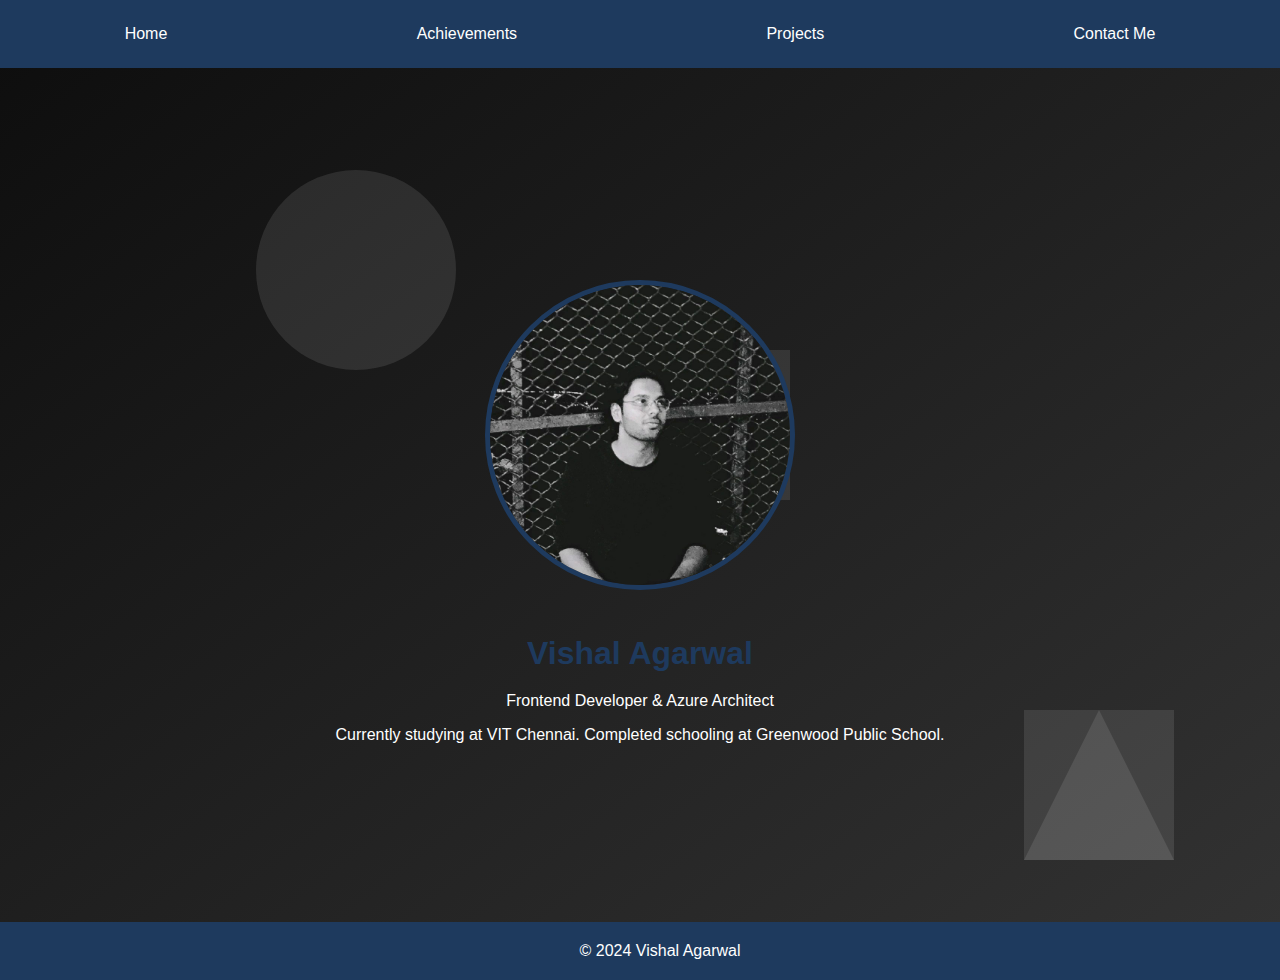
<file: index.html>
<!DOCTYPE html>
<html lang="en">
<head>
<meta charset="UTF-8">
<meta name="viewport" content="width=device-width, initial-scale=1.0">
<title>Vishal Agarwal - Home</title>
<link rel="stylesheet" href="styles.css">
</head>
<body>

<header>
<nav>
<a href="index.html">Home</a>
<a href="achievements.html">Achievements</a>
<a href="projects.html">Projects</a>
<a href="contact.html">Contact Me</a> <!-- Updated navigation text -->
</nav>
</header>

<main>
<section id="home">
<img src="1718488229256.jpeg" alt="Vishal Agarwal" class="profile-pic">
<h1>Vishal Agarwal</h1>
<p>Frontend Developer & Azure Architect</p>
<p>Currently studying at VIT Chennai. Completed schooling at Greenwood Public School.</p>
</section>
</main>

<footer>
<p>&copy; 2024 Vishal Agarwal</p>
</footer>

<div class="background-animations">
    <div class="circle"></div>
    <div class="square"></div>
    <div class="triangle"></div>
</div>

</body>
</html>
</file>
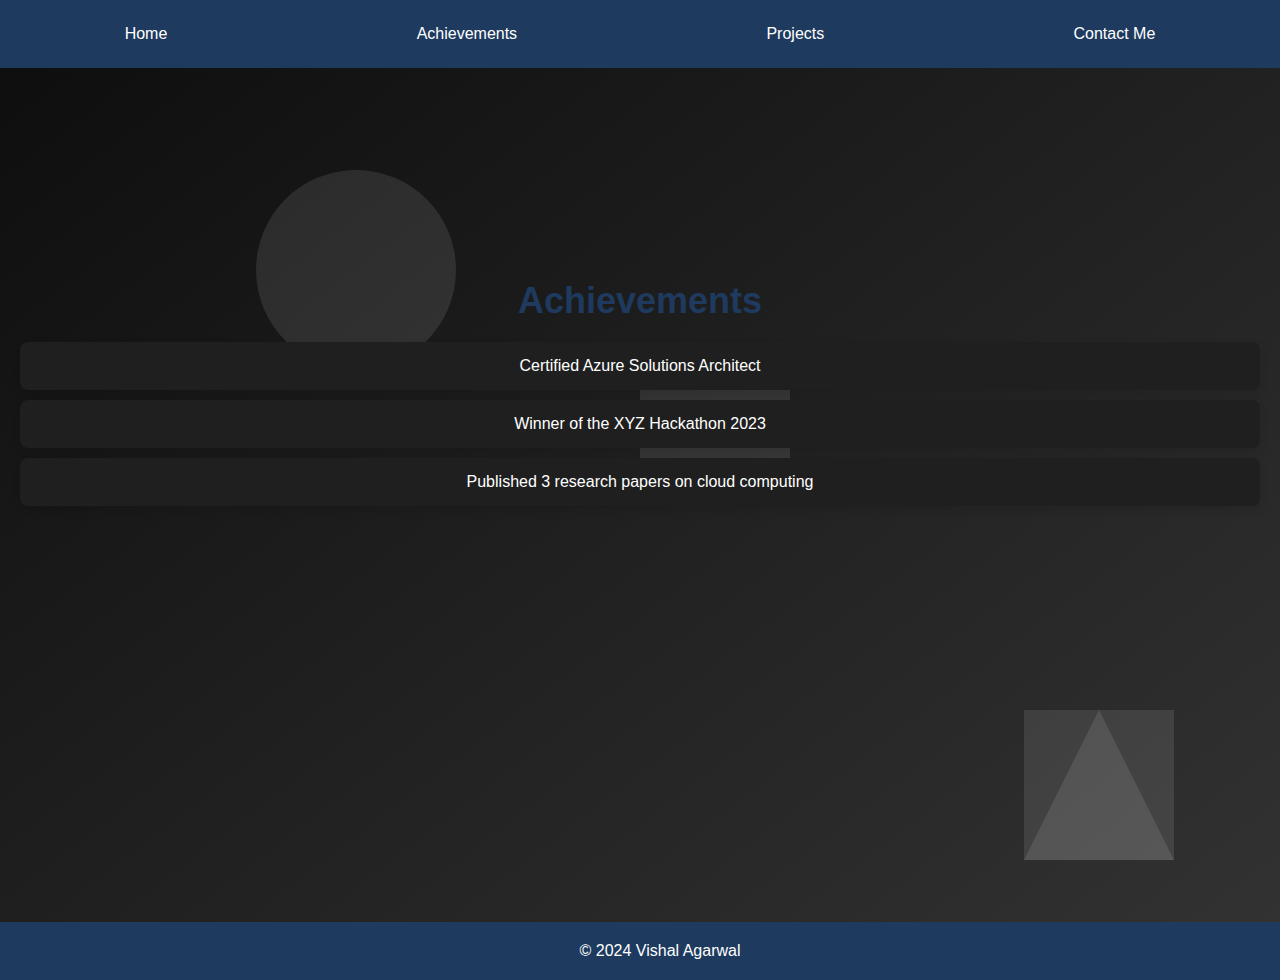
<file: achievements.html>
<!DOCTYPE html>
<html lang="en">
<head>
<meta charset="UTF-8">
<meta name="viewport" content="width=device-width, initial-scale=1.0">
<title>Vishal Agarwal - Achievements</title>
<link rel="stylesheet" href="styles.css">
</head>
<body>

<header>
<nav>
<a href="index.html">Home</a>
<a href="achievements.html">Achievements</a>
<a href="projects.html">Projects</a>
<a href="contact.html">Contact Me</a> <!-- Updated navigation text -->
</nav>
</header>

<main>
<section id="achievements">
<h2 style="font-size: 36px;">Achievements</h2> <!-- Updated heading size -->
<ul>
<li>Certified Azure Solutions Architect</li>
<li>Winner of the XYZ Hackathon 2023</li>
<li>Published 3 research papers on cloud computing</li>
</ul>
</section>
</main>

<footer>
<p>&copy; 2024 Vishal Agarwal</p>
</footer>

<div class="background-animations">
    <div class="circle"></div>
    <div class="square"></div>
    <div class="triangle"></div>
</div>

</body>
</html>
</file>
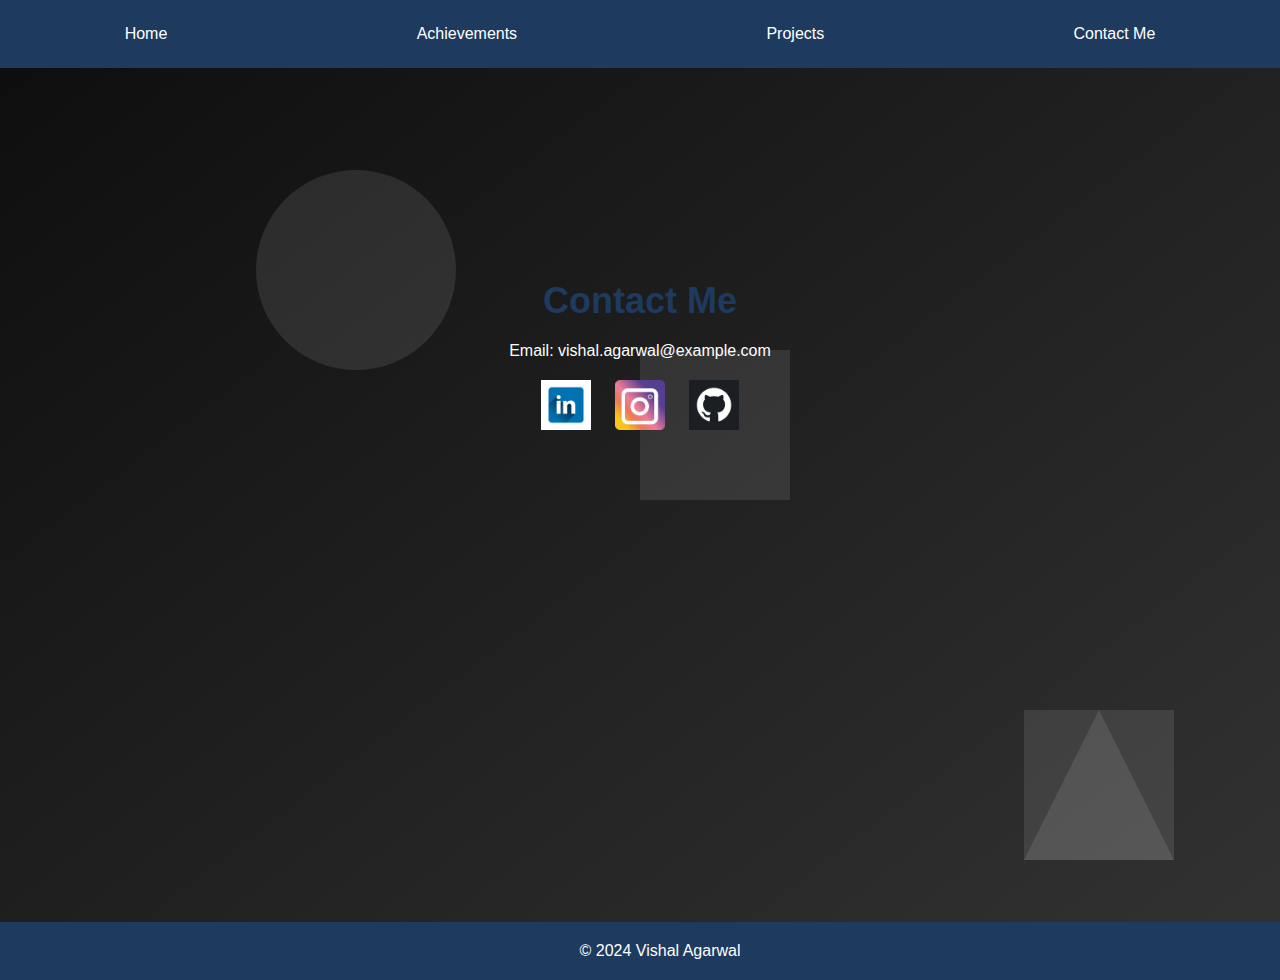
<file: contact.html>
<!DOCTYPE html>
<html lang="en">
<head>
<meta charset="UTF-8">
<meta name="viewport" content="width=device-width, initial-scale=1.0">
<title>Vishal Agarwal - Contact</title>
<link rel="stylesheet" href="styles.css">
</head>
<body>

<header>
<nav>
<a href="index.html">Home</a>
<a href="achievements.html">Achievements</a>
<a href="projects.html">Projects</a>
<a href="contact.html">Contact Me</a> <!-- Updated navigation text -->
</nav>
</header>

<main>
<section id="contact">
<h2 style="font-size: 36px;">Contact Me</h2> <!-- Updated heading size -->
<p>Email: vishal.agarwal@example.com</p>
<div class="social-icons">
<img src="linked-in-2668700_1920.png" alt="LinkedIn">
<img src="instagram-1675670_1920.png" alt="Instagram">
<img src="github-6980894_1920.png" alt="Github">
</div>
</section>
</main>

<footer>
<p>&copy; 2024 Vishal Agarwal</p>
</footer>

<div class="background-animations">
    <div class="circle"></div>
    <div class="square"></div>
    <div class="triangle"></div>
</div>

</body>
</html>
</file>
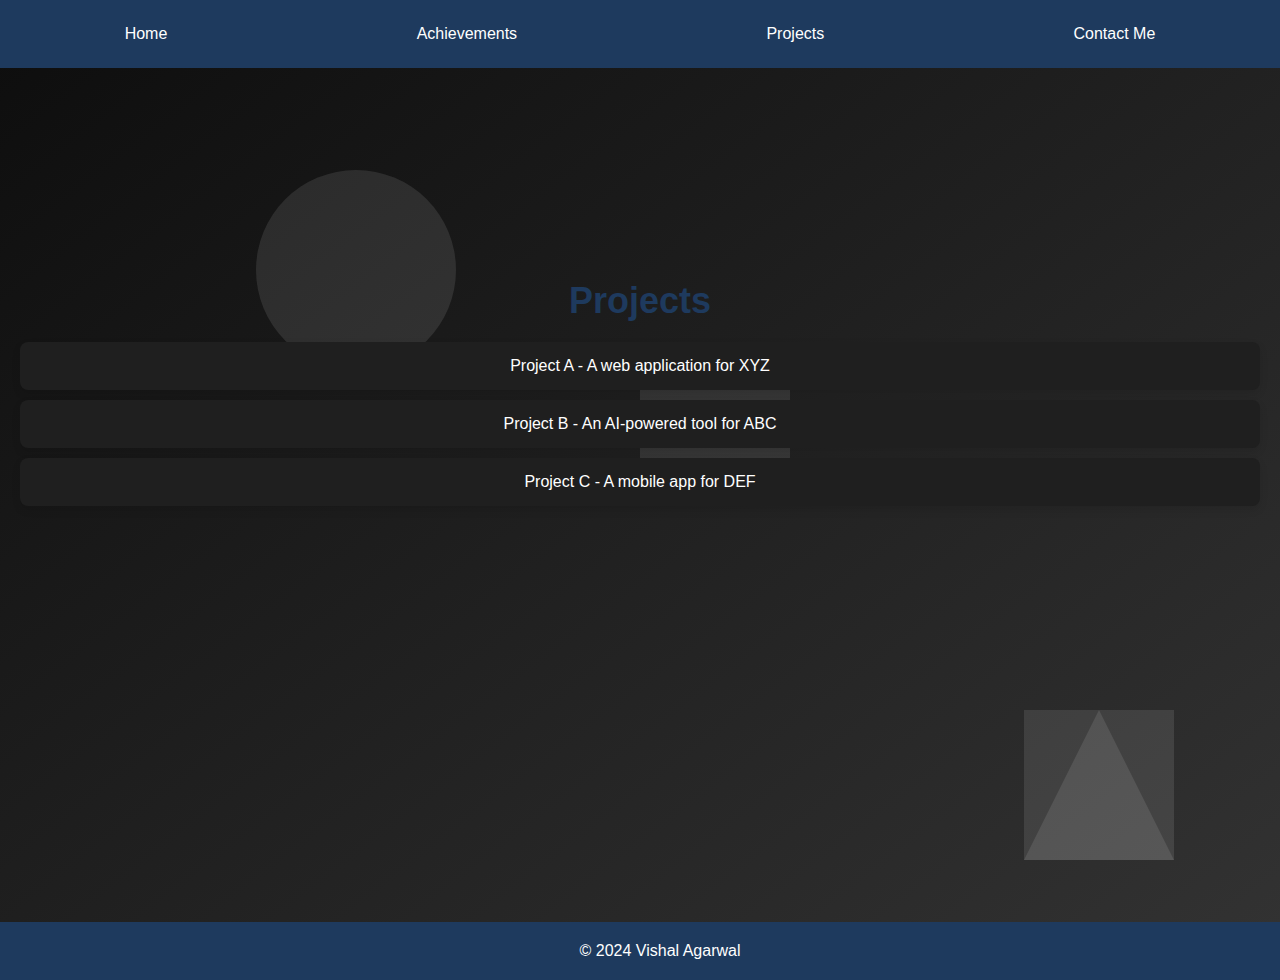
<file: projects.html>
<!DOCTYPE html>
<html lang="en">
<head>
<meta charset="UTF-8">
<meta name="viewport" content="width=device-width, initial-scale=1.0">
<title>Vishal Agarwal - Projects</title>
<link rel="stylesheet" href="styles.css">
</head>
<body>

<header>
<nav>
<a href="index.html">Home</a>
<a href="achievements.html">Achievements</a>
<a href="projects.html">Projects</a>
<a href="contact.html">Contact Me</a> <!-- Updated navigation text -->
</nav>
</header>

<main>
<section id="projects">
<h2 style="font-size: 36px;">Projects</h2> <!-- Updated heading size -->
<ul>
<li>Project A - A web application for XYZ</li>
<li>Project B - An AI-powered tool for ABC</li>
<li>Project C - A mobile app for DEF</li>
</ul>
</section>
</main>

<footer>
<p>&copy; 2024 Vishal Agarwal</p>
</footer>

<div class="background-animations">
    <div class="circle"></div>
    <div class="square"></div>
    <div class="triangle"></div>
</div>

</body>
</html>
</file>
<file: styles.css>
/* General styles */
body {
    margin: 0;
    font-family: 'Roboto', sans-serif;
    background: linear-gradient(to bottom right, #0d0d0d, #333333);
    color: #ffffff;
    overflow-x: hidden; /* Ensure no horizontal scroll due to background */
    position: relative; /* Added to ensure proper positioning of footer */
    min-height: 100vh; /* Ensure the body takes up at least the full viewport height */
}

a {
    color: inherit;
    text-decoration: none;
}

/* Header styles */
header {
    background: #1e3a5e; /* Dark blue header color */
    padding: 15px 0;
    text-align: center;
    position: fixed;
    width: 100%;
    z-index: 1000;
    top: 0; /* Position at the top of the viewport */
}

nav {
    display: flex;
    justify-content: space-around;
}

nav a {
    color: #ffffff;
    text-decoration: none;
    padding: 10px 15px;
    border-radius: 5px;
    transition: background-color 0.3s;
}

nav a:hover {
    background-color: #3d5a8e; /* Darker blue on hover */
}

/* Main content styles */
main {
    text-align: center;
    padding: 150px 20px 50px; /* Increased padding for content */
    margin-top: 80px; /* Ensure content is below the fixed header */
}

.profile-pic {
    border-radius: 50%;
    width: 300px; /* Further increased profile photo size */
    height: 300px; /* Further increased profile photo size */
    border: 5px solid #1e3a5e; /* Match border color with header */
    transition: transform 0.3s;
    margin-bottom: 20px;
}

section {
    margin: 50px 0;
}

h1, h2 {
    margin-bottom: 20px;
    color: #1e3a5e; /* Dark blue heading color */
}

ul {
    list-style-type: none;
    padding: 0;
}

li {
    background: #1f1f1f;
    margin: 10px 0;
    padding: 15px;
    border-radius: 8px;
    box-shadow: 0 4px 8px rgba(0, 0, 0, 0.1);
    transition: transform 0.3s, background 0.3s;
}

li:hover {
    background: #1e90ff; /* Lighter blue on hover */
    transform: translateY(-10px);
}

.social-icons {
    margin-top: 20px;
}

.social-icons img {
    width: 50px;
    height: 50px;
    margin: 0 10px;
    transition: transform 0.3s;
}

.social-icons img:hover {
    transform: scale(1.2);
}

/* Footer styles */
footer {
    background: #1e3a5e; /* Dark blue footer color */
    padding: 20px;
    text-align: center;
    width: 100%;
    position: absolute;
    bottom: 0; /* Position at the bottom of the viewport */
}

footer p {
    color: #ffffff;
    margin: 0;
}

/* Background animations */
.background-animations {
    position: absolute;
    top: 0;
    left: 0;
    width: 100%;
    height: 100%;
    z-index: -1;
    overflow: hidden;
}

.background-animations .circle,
.background-animations .square,
.background-animations .triangle {
    position: absolute;
    background: rgba(255, 255, 255, 0.1); /* Transparent white for subtle effect */
    animation: float 10s infinite;
}

.background-animations .circle {
    width: 200px;
    height: 200px;
    border-radius: 50%;
    top: 10%;
    left: 20%;
    animation-duration: 8s;
}

.background-animations .square {
    width: 150px;
    height: 150px;
    top: 30%;
    left: 50%;
    animation-duration: 12s;
}

.background-animations .triangle {
    width: 0;
    height: 0;
    border-left: 75px solid transparent;
    border-right: 75px solid transparent;
    border-bottom: 150px solid rgba(255, 255, 255, 0.1); /* Transparent white for subtle effect */
    top: 70%;
    left: 80%;
    animation-duration: 10s;
}

@keyframes float {
    0% {
        transform: translateY(0) rotate(0);
    }
    50% {
        transform: translateY(-20px) rotate(180deg);
    }
    100% {
        transform: translateY(0) rotate(360deg);
    }
}

/* Media Query for Responsive Design */
@media (max-width: 768px) {
    .profile-pic {
        width: 200px;
        height: 200px;
    }
}
</file>
